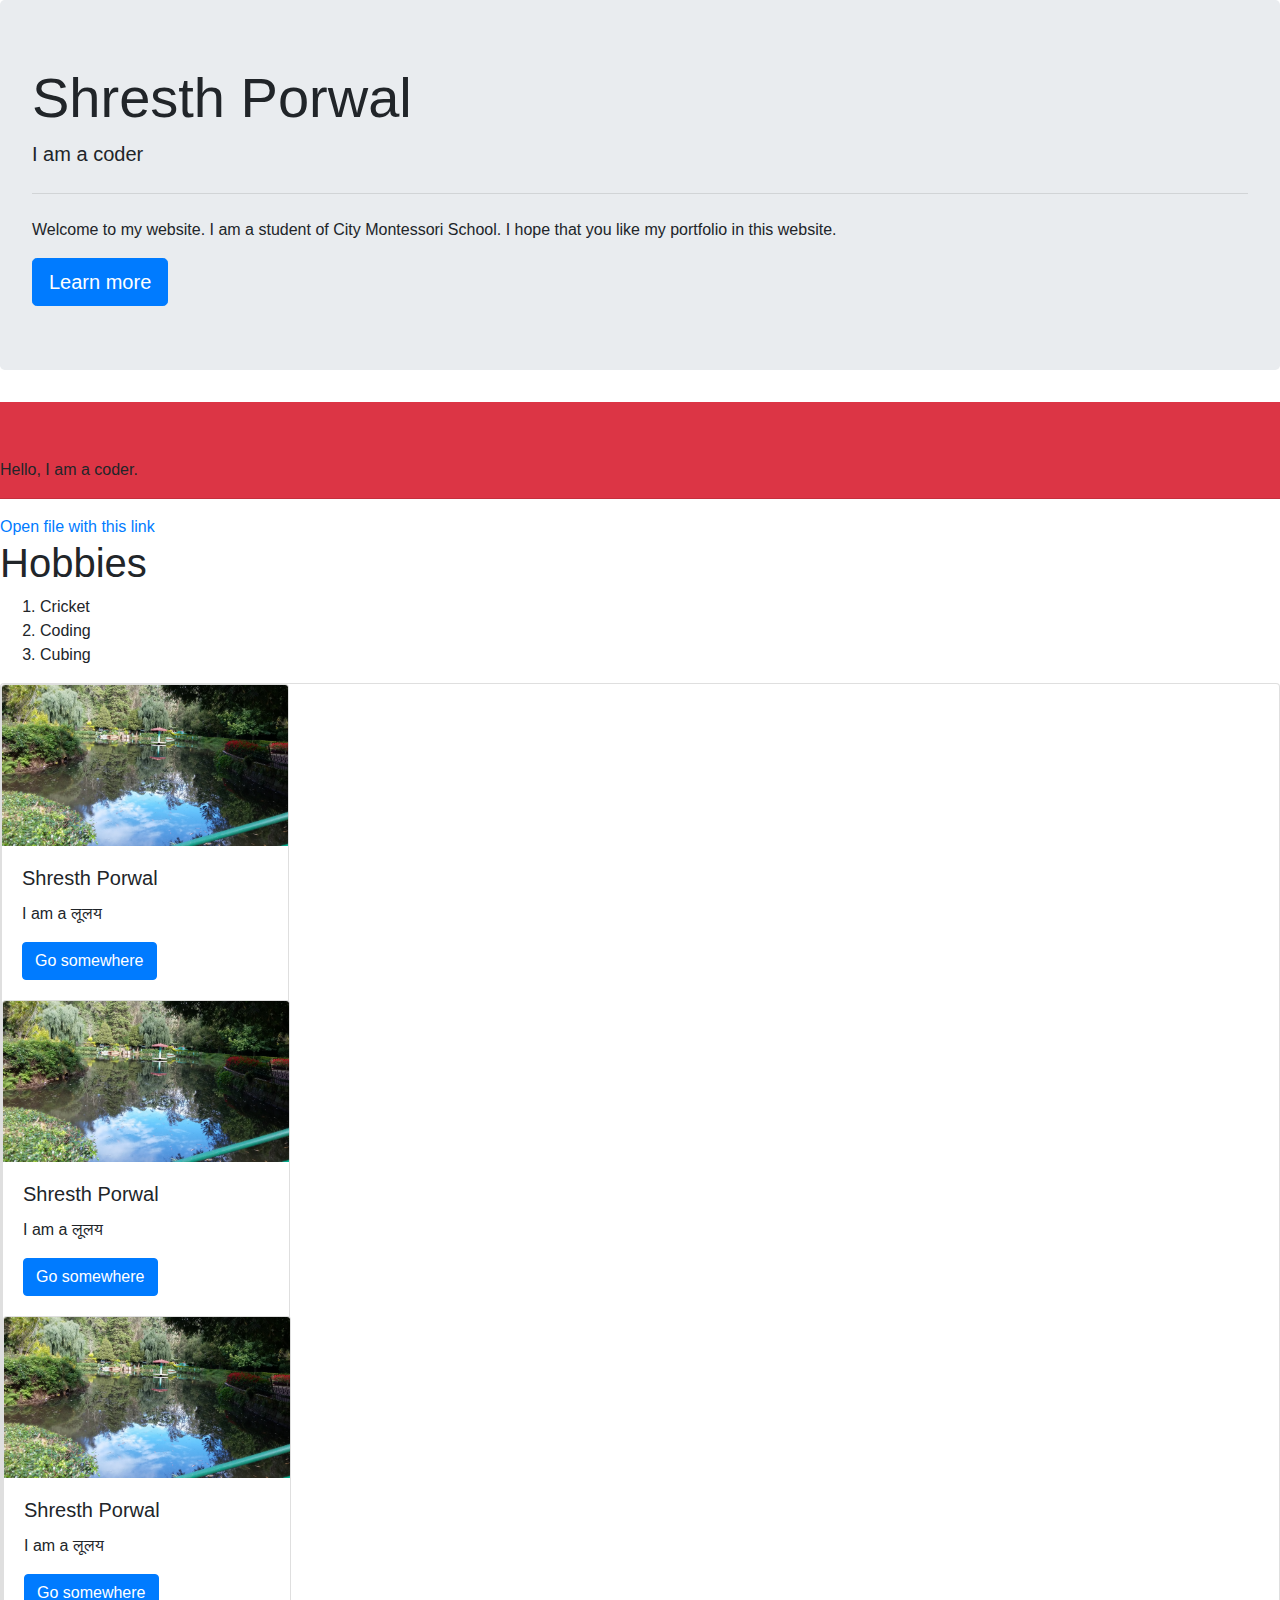
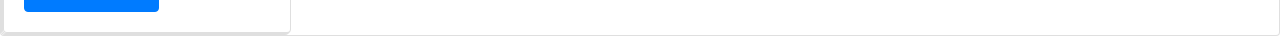
<file: index.html>
<html>
    <head>
        <title>First Webpage</title>
        <link rel="stylesheet" href="https://stackpath.bootstrapcdn.com/bootstrap/4.5.2/css/bootstrap.min.css" integrity="sha384-JcKb8q3iqJ61gNV9KGb8thSsNjpSL0n8PARn9HuZOnIxN0hoP+VmmDGMN5t9UJ0Z" crossorigin="anonymous">
    </head>
        <body>
            <div class="jumbotron">
                <h1 class="display-4">Shresth Porwal</h1>
                <p class="lead">I am a coder</p>
                <hr class="my-4">
                <p>Welcome to my website. I am a student of City Montessori School. I hope that you like my portfolio in this website.</p>
                <a class="btn btn-primary btn-lg" href="#" role="button">Learn more</a>
              </div>
            <div class = "bg-danger">
                <h1 class = "text-danger">Shresth Porwal</h1>
                <p>Hello, I am a coder.</p>
                <hr>
            </div>
            <div id = "HobbyDemo">
                <a href = "20150610_091216.jpg">Open file with this link</a>
                <h1>Hobbies</h1>
                <ol>
                    <li>Cricket</li>
                    <li>Coding</li>
                    <li>Cubing</li>
                </ol>
            </div>

<div class = "card deck">
    <div class="card" style="width: 18rem;">
        <img src="20150610_091216.jpg" class="card-img-top" alt="...">
        <div class="card-body">
          <h5 class="card-title">Shresth Porwal</h5>
          <p class="card-text">I am a लूलय </p>
          <a href="#" class="btn btn-primary">Go somewhere</a>
        </div>
        <div class="card" style="width: 18rem;">
            <img src="20150610_091216.jpg" class="card-img-top" alt="...">
            <div class="card-body">
              <h5 class="card-title">Shresth Porwal</h5>
              <p class="card-text">I am a लूलय </p>
              <a href="#" class="btn btn-primary">Go somewhere</a>
            </div>
            <div class="card" style="width: 18rem;">
                <img src="20150610_091216.jpg" class="card-img-top" alt="...">
                <div class="card-body">
                  <h5 class="card-title">Shresth Porwal</h5>
                  <p class="card-text">I am a लूलय </p>
                  <a href="#" class="btn btn-primary">Go somewhere</a>
                </div>
      </div>
</div>         



        </body>
    </head>
</html>
<!-- Green - success
    red - danger
    yellow - warning -->
</file>
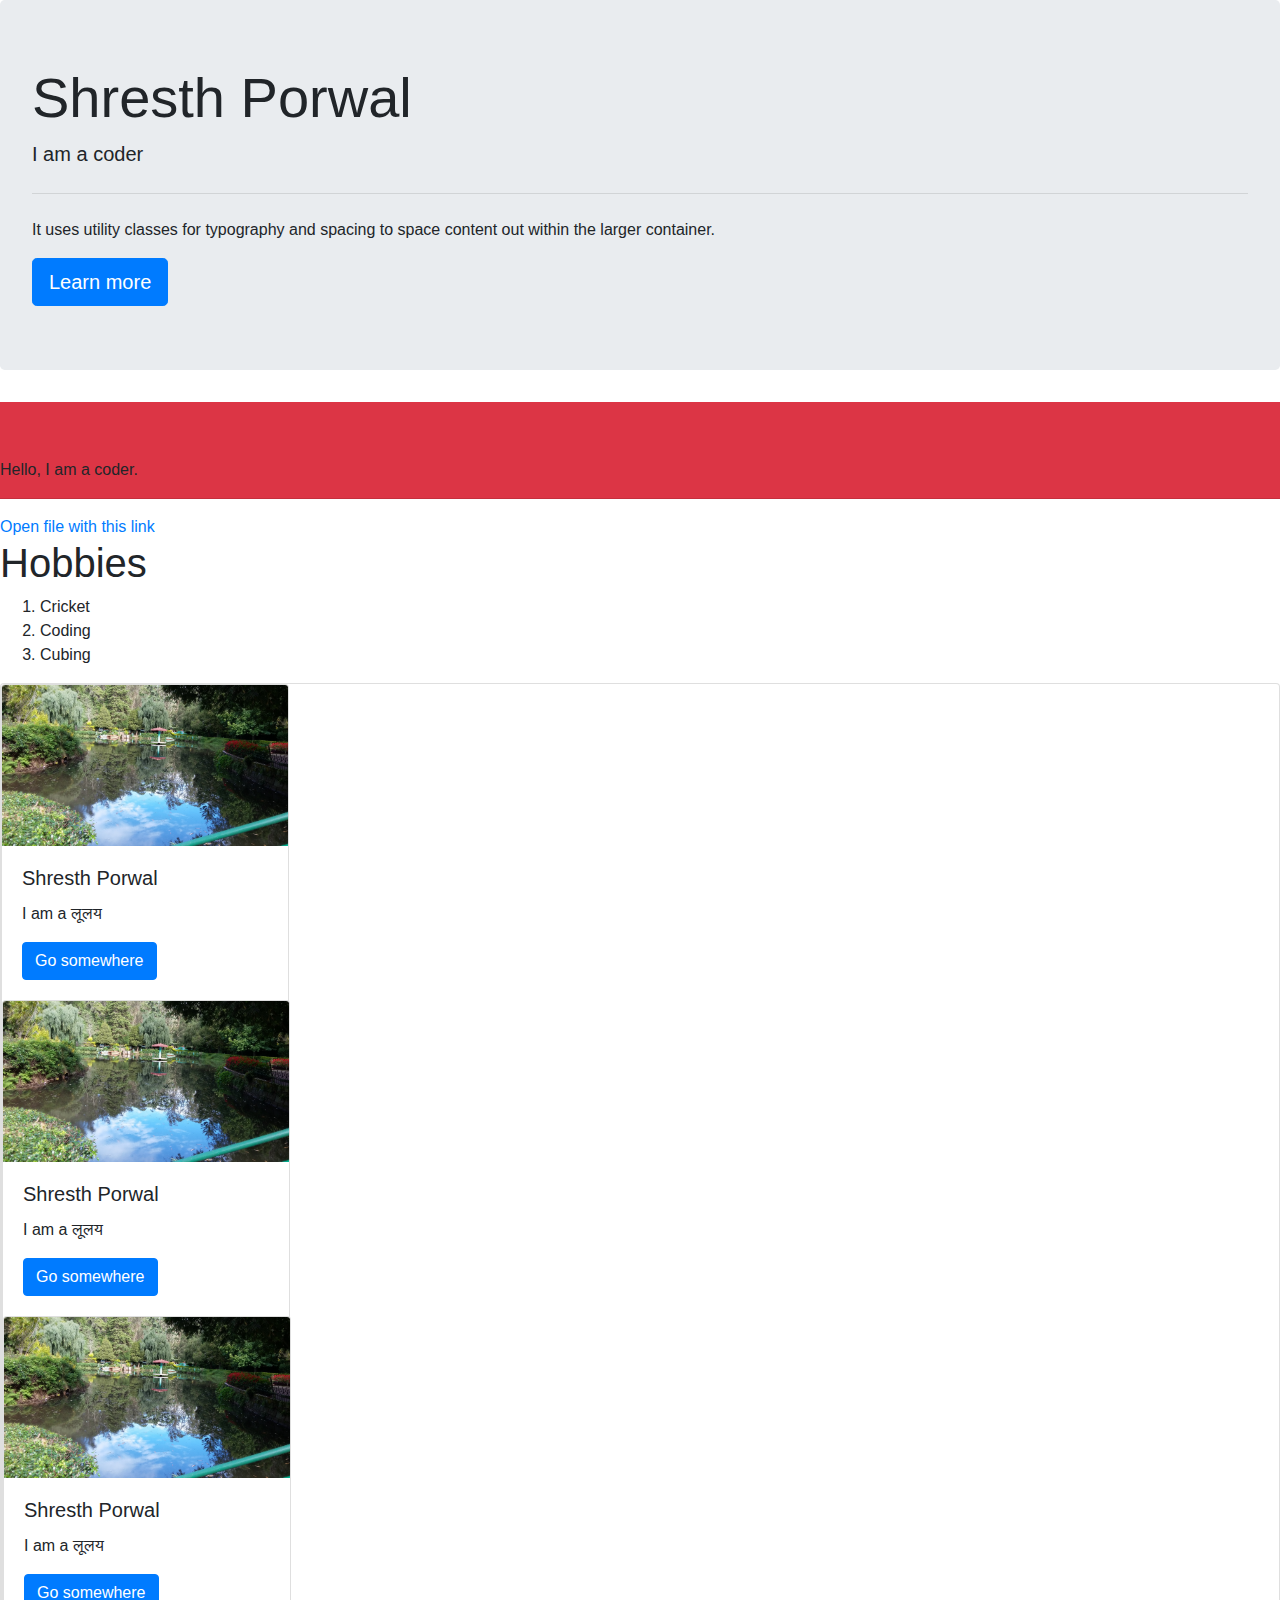
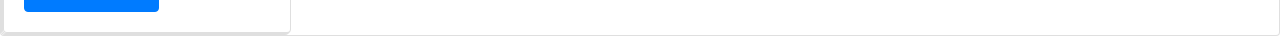
<file: My Webpage.html>
<html>
    <head>
        <title>First Webpage</title>
        <link rel="stylesheet" href="https://stackpath.bootstrapcdn.com/bootstrap/4.5.2/css/bootstrap.min.css" integrity="sha384-JcKb8q3iqJ61gNV9KGb8thSsNjpSL0n8PARn9HuZOnIxN0hoP+VmmDGMN5t9UJ0Z" crossorigin="anonymous">
    </head>
        <body>
            <div class="jumbotron">
                <h1 class="display-4">Shresth Porwal</h1>
                <p class="lead">I am a coder</p>
                <hr class="my-4">
                <p>It uses utility classes for typography and spacing to space content out within the larger container.</p>
                <a class="btn btn-primary btn-lg" href="#" role="button">Learn more</a>
              </div>
            <div class = "bg-danger">
                <h1 class = "text-danger">Shresth Porwal</h1>
                <p>Hello, I am a coder.</p>
                <hr>
            </div>
            <div id = "HobbyDemo">
                <a href = "20150610_091216.jpg">Open file with this link</a>
                <h1>Hobbies</h1>
                <ol>
                    <li>Cricket</li>
                    <li>Coding</li>
                    <li>Cubing</li>
                </ol>
            </div>

<div class = "card deck">
    <div class="card" style="width: 18rem;">
        <img src="20150610_091216.jpg" class="card-img-top" alt="...">
        <div class="card-body">
          <h5 class="card-title">Shresth Porwal</h5>
          <p class="card-text">I am a लूलय </p>
          <a href="#" class="btn btn-primary">Go somewhere</a>
        </div>
        <div class="card" style="width: 18rem;">
            <img src="20150610_091216.jpg" class="card-img-top" alt="...">
            <div class="card-body">
              <h5 class="card-title">Shresth Porwal</h5>
              <p class="card-text">I am a लूलय </p>
              <a href="#" class="btn btn-primary">Go somewhere</a>
            </div>
            <div class="card" style="width: 18rem;">
                <img src="20150610_091216.jpg" class="card-img-top" alt="...">
                <div class="card-body">
                  <h5 class="card-title">Shresth Porwal</h5>
                  <p class="card-text">I am a लूलय </p>
                  <a href="#" class="btn btn-primary">Go somewhere</a>
                </div>
      </div>
</div>         



        </body>
    </head>
</html>
<!-- Green - success
    red - danger
    yellow - warning -->
</file>
